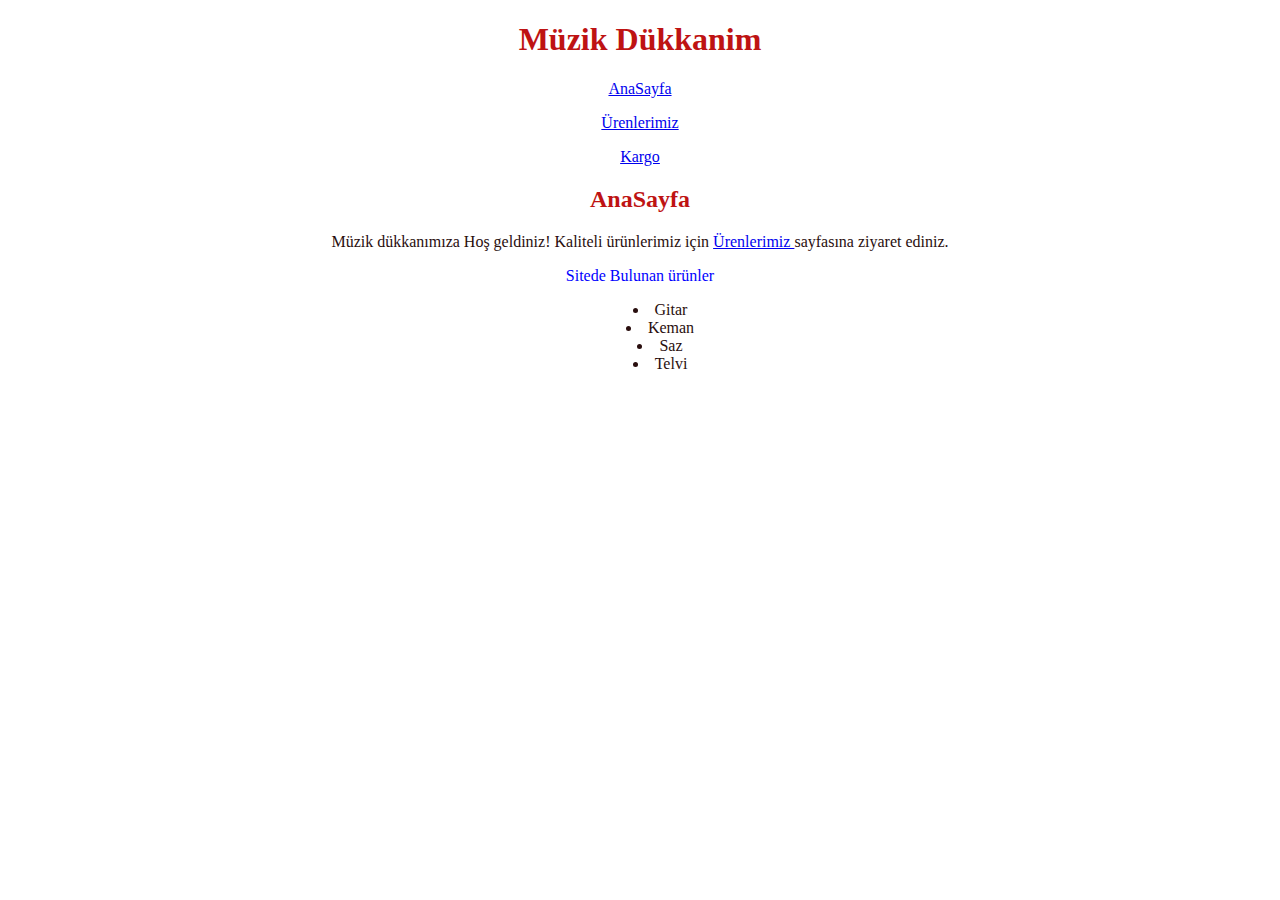
<file: market.html>
<!DOCTYPE html>
<html lang="tr">
<head>
    <meta charset="UTF-8">
    <meta http-equiv="X-UA-Compatible" content="IE=edge">
    <meta name="viewport" content="width=device-width, initial-scale=1.0">
    <link rel="stylesheet" href="css/marketcss.css">
    <title>Market</title>
</head>
<body>
    <article>
        <h1>Müzik Dükkanim</h1>
        <p><a href="market.html" target="_blkank" >AnaSayfa</a>  </p>
        <p><a href="index.html" target="_blank"> Ürenlerimiz </a> </p>
        <p><a href="index.html" target="_blank"> Kargo </a> </p>
        <h2>AnaSayfa</h2>
        <p>Müzik dükkanımıza Hoş geldiniz! Kaliteli ürünlerimiz için <a href="index.html" target="_blank"> Ürenlerimiz </a> sayfasına ziyaret ediniz. </p>
        
        <p style="color: blue;">Sitede Bulunan ürünler</p>
        <ul>
            <li>Gitar</li>
            <li>Keman</li>
            <li>Saz  </li>
            <li>Telvi</li>
        </ul>
    




    </article>
    
</body>
</html>
</file>
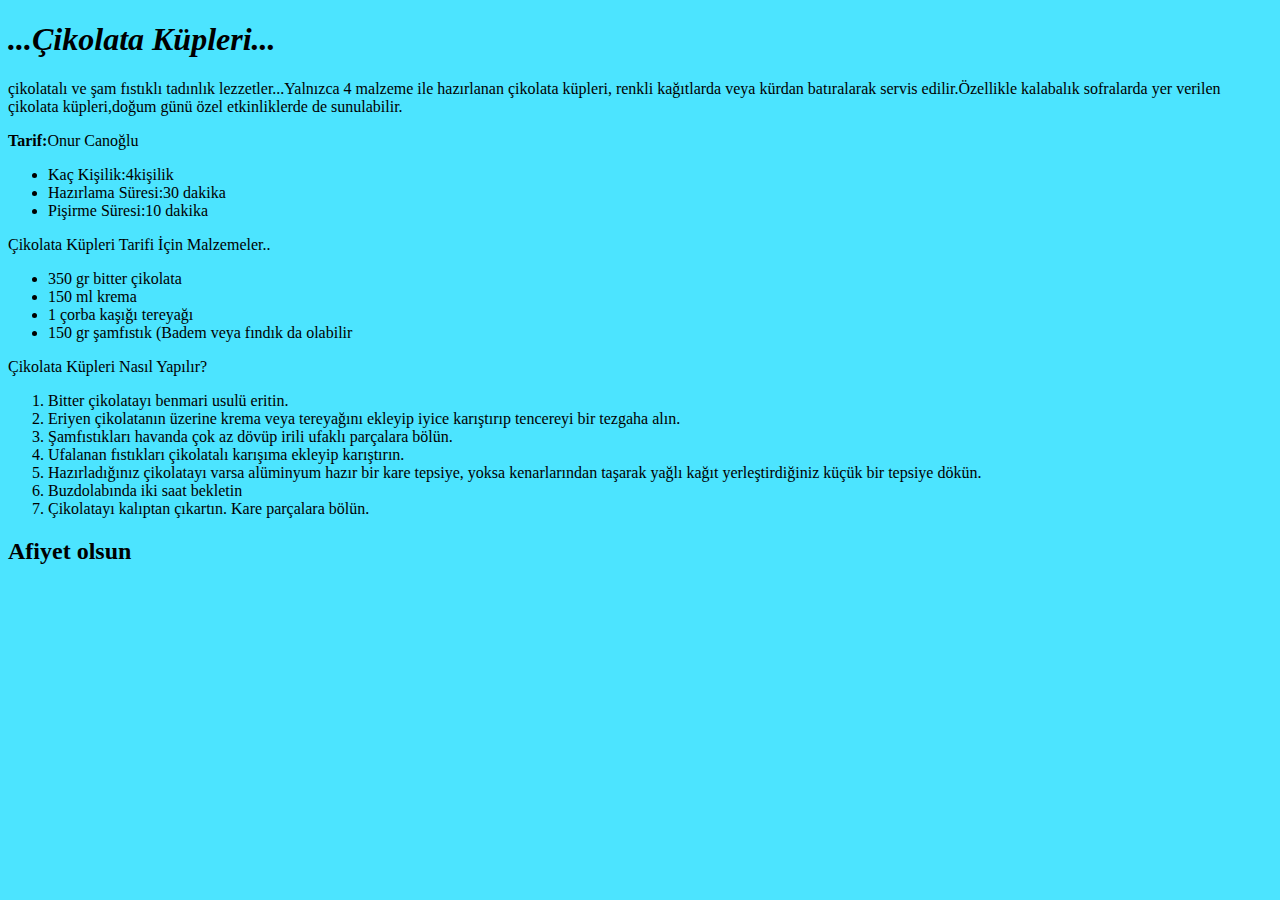
<file: yemektarifi.html>
<!DOCTYPE html>
<html lang="en">
<head>
    <style>body{background-color: rgba(71, 227, 255, 0.973);}</style>
    <meta charset="UTF-8">
    <meta http-equiv="X-UA-Compatible" content="IE=edge">
    <meta name="viewport" content="width=device-width, initial-scale=1.0">
    <title>ÇikolataKüpleri</title>
</head>
<body>
    <h1><em>...Çikolata Küpleri...</em></h1>
 <p>çikolatalı ve şam fıstıklı tadınlık lezzetler...Yalnızca 4 malzeme ile hazırlanan çikolata küpleri, 
     renkli kağıtlarda veya kürdan batıralarak servis edilir.Özellikle kalabalık sofralarda yer verilen çikolata 
     küpleri,doğum günü özel etkinliklerde de sunulabilir.
 </p>
 <p><b>Tarif:</b>Onur Canoğlu</p>



 
<!-- Content - Start -->
<section>
    <article>
    
            <div class="container">
                <div class="square-mark">
                    <div class="centered-dot"></div>
                </div>
                <div class="liste">
                    <ul>
                        <li class="liste1"><span class="icerik">Kaç Kişilik:</span>4kişilik</li>
                        <li class="liste1 marg"><span class="icerik">Hazırlama Süresi:</span>30 dakika</li>
                        <li class="liste1 marg"><span class="icerik">Pişirme Süresi:</span>10 dakika</li>
                    </ul>
                </div>
            </div>
    </article>

    <article class="bolum">
        <div class="kirmizi">
            Çikolata Küpleri Tarifi İçin Malzemeler..
        </div>
        <ul class="liste2ul">
            <li class="liste2li">350 gr bitter çikolata</li>
            <li class="liste2li">150 ml krema</li>
            <li class="liste2li">1 çorba kaşığı tereyağı</li>
            <li class="liste2li">150 gr şamfıstık (Badem veya fındık da olabilir</li>
        </ul>
    </article>
    <article class="bolum">
        <div class="kirmizi">
            Çikolata Küpleri Nasıl Yapılır?
        </div>
        <ol class="liste2ul padzero">
            <li class="liste2li">Bitter çikolatayı benmari usulü eritin.</li>
            <li class="liste2li">Eriyen çikolatanın üzerine krema veya tereyağını ekleyip iyice karıştırıp tencereyi bir tezgaha alın.</li>
            <li class="liste2li">Şamfıstıkları havanda çok az dövüp irili ufaklı parçalara bölün.</li>
            <li class="liste2li">Ufalanan fıstıkları çikolatalı karışıma ekleyip karıştırın.</li>
            <li class="liste2li">Hazırladığınız çikolatayı varsa alüminyum hazır bir kare tepsiye, yoksa kenarlarından taşarak yağlı kağıt yerleştirdiğiniz küçük bir tepsiye dökün.</li>
            <li class="liste2li">Buzdolabında iki saat bekletin</li>
            <li class="liste2li">Çikolatayı kalıptan çıkartın. Kare parçalara bölün.</li>
        </ol>
    </article>
</section>

 <!-- Content - End -->
 <!-- Footer - Start -->
<footer>
    <div class="footer">
        <h2 class="sonbaslik">Afiyet olsun</h3>
    </div>
</footer>
 <!-- Footer - End -->
   
</body>
</html>
</file>
<file: css/marketcss.css>
li{
    list-style-position: inside
}
body{
    color: rgb(41, 14, 14);
    text-align: center;
}
h1,h2{
    color:rgb(190, 19, 19)
}
</file>
